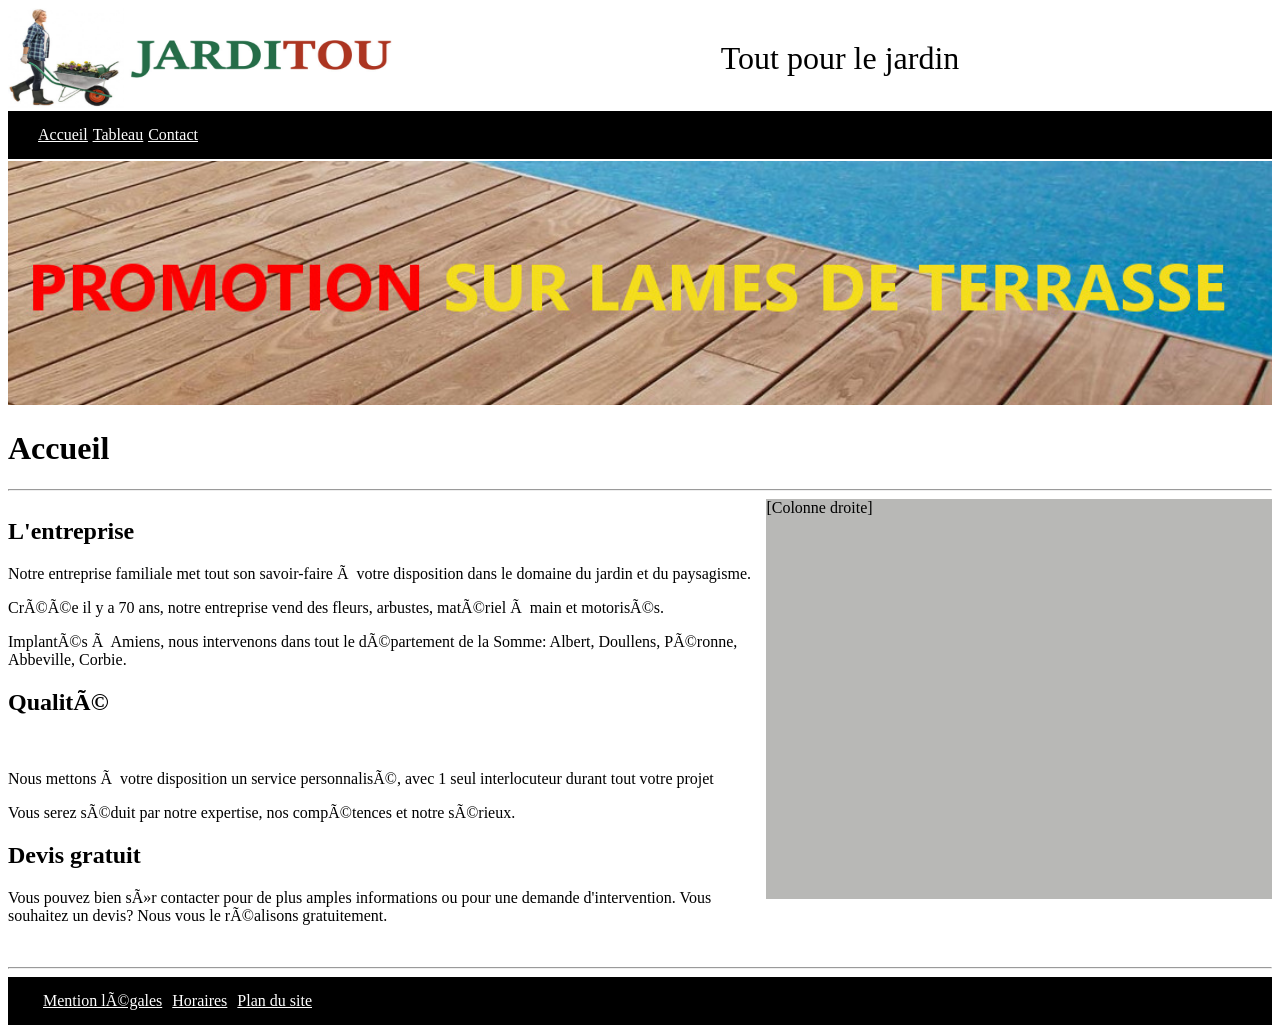
<file: index.html>
<!DOCTYPE html>
<html lang="fr">

<head>
    <link rel="stylesheet" href="styles/acceuil.css"
    <meta charset="utf-8">
    <meta name="viewport" content="width=device-width, initial-scale=1, shrink-to-fit=no">
    <title>Tout le jardin</title>
</head>

<body>
    <header>
        <div id="top">
        <img id="logo" src="jarditou_logo.jpg" alt="logo" title="logo" width="400" height="100"><br>
        <p id="jardin">Tout pour le jardin</p>
        </div>
        <ul>
            <a href="#acc" title="Aller à la cible">Accueil</a>
            <a href="tableau.html" title="Page suivante">Tableau </a>
            <a href="contact.html" title="Page suivante">Contact</a>
        </ul>
    </header>
    <img id="promo" src="promotion.jpg" alt="promo" title="promo">
        <h1 id="acc">Accueil</h1>
    <hr>
    <main>
    <div id="col">[Colonne droite]</div>
    <article id="art">
        <h1>L'entreprise</h1>
        <p>Notre entreprise familiale met tout son savoir-faire à votre disposition dans le domaine du jardin et du
            paysagisme.</p>
        <p>Créée il y a 70 ans, notre entreprise vend des fleurs, arbustes, matériel à main et motorisés.</p>
        <p>Implantés à Amiens, nous intervenons dans tout le département de la Somme: Albert, Doullens, Péronne,
            Abbeville,
            Corbie.</p>
        <h1>Qualité</h1><br>
        <p>Nous mettons à votre disposition un service personnalisé, avec 1 seul interlocuteur durant tout votre projet
        </p>
        <p>Vous serez séduit par notre expertise, nos compétences et notre sérieux.</p>
        <h1>Devis gratuit</h1>
        <p>Vous pouvez bien sûr contacter pour de plus amples informations ou pour une demande d'intervention. Vous
            souhaitez un devis? Nous vous le réalisons gratuitement.</p><br>
    </article>
    </main>
    <hr>
    <footer>
        <ul>
            <a href="#" title="Aller à la cible"></a>Mention légales
            <a href="#" title="Aller à la cible"></a>Horaires
            <a href="#" title="Aller à la cible"></a>Plan du site
        </ul>
    </footer>
</body>

</html>
</file>
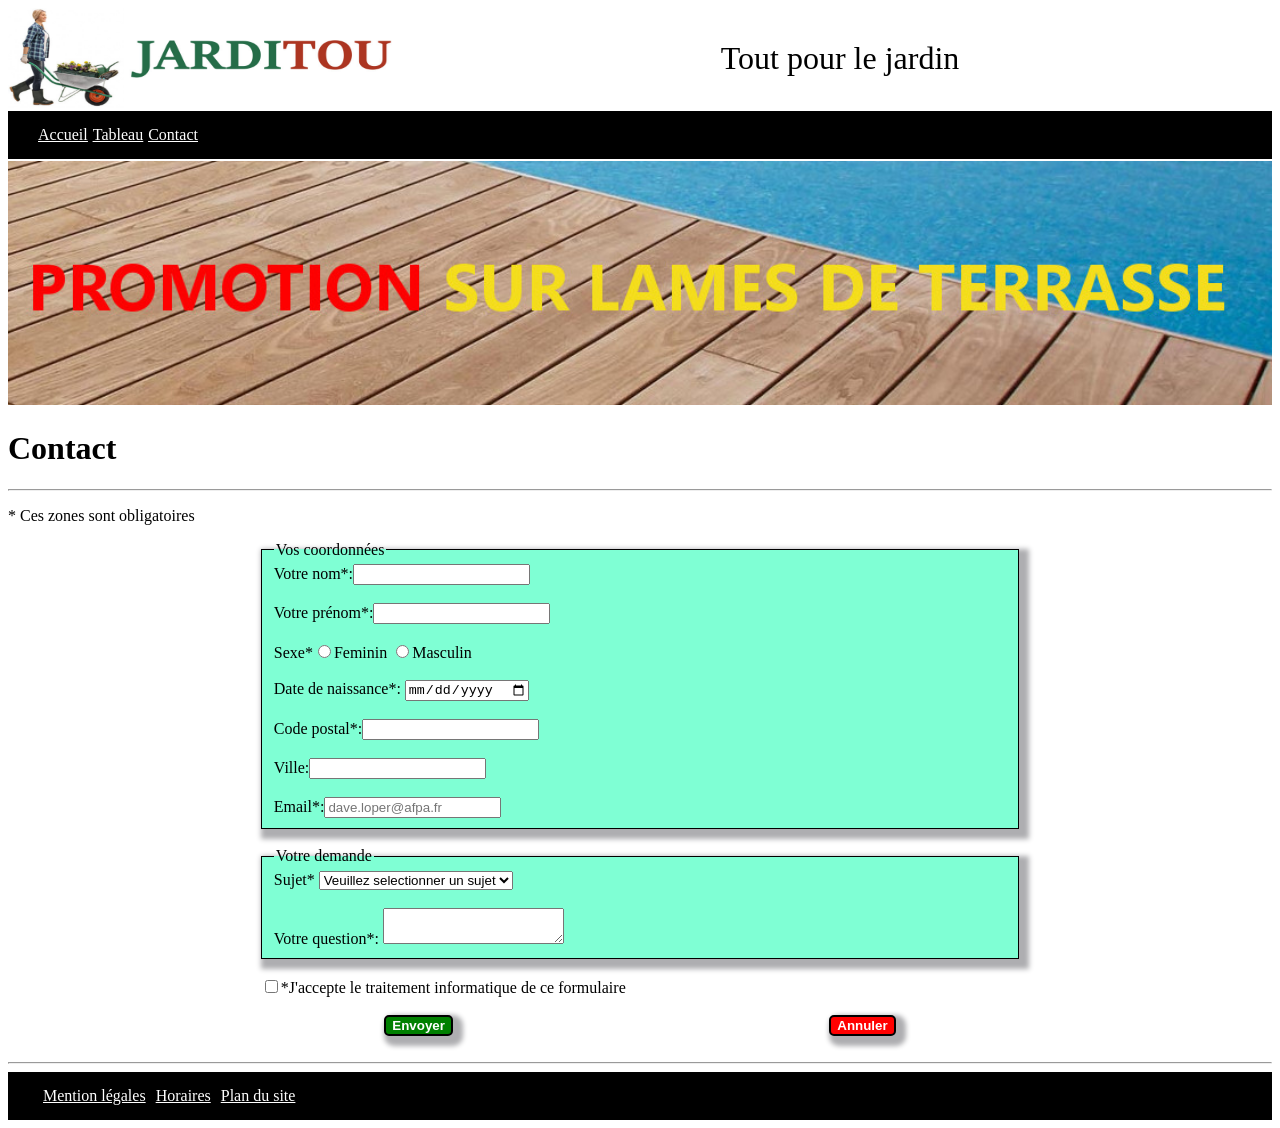
<file: contact.html>
<!DOCTYPE html>
<html lang="fr">
    <head>
        <meta charset="utf-8">
        <meta name="viewport" content="width=device-width, initial-scale=1, shrink-to-fit=no">
        <title>Jarditou</title>
        <link rel="stylesheet" href="styles/contact.css">
  </head>

<body>
    <header>
        <div id="top">
        <img id="logo" src="jarditou_logo.jpg" alt="logo" title="logo" width="400" height="100"><br>
        <p id="jardin">Tout pour le jardin</p>
        </div>
        <ul>
            <a href="index.html" title="Aller à la cible">Accueil</a>
            <a href="tableau.html" title="Page suivante">Tableau </a>
            <a href="contact.html" title="Page suivante">Contact</a>
        </ul>
    </header>
    <img id="promo" src="promotion.jpg" alt="promo" title="promo">
    <h1>Contact</h1>
    <hr>
    <form action="http://bienvu.net/script.php" method="post" id="formulaire_contact">
        <p> * Ces zones sont obligatoires</p>
        <fieldset id="boite">
            <legend>Vos coordonnées</legend>
            <label for="nom">Votre nom*:</label><input type="text" name="nom" id="nom"><br><br>
            <label for="prenom">Votre prénom*:</label><input type="text" name="prenom" id="prenom"><br>
            <br>
            <label for="sexe">Sexe*</label><input type="radio" name="Sexe" value="Feminin" id="sexe">Feminin
            <input type="radio" name="Sexe" value="Masculin">Masculin<br>
            <br>
            <label for="date">Date de naissance*: </label><input type="date" name="date" id="date"><br><br>
            <label for="code">Code postal*:</label><input type="text" name="code" id="code"><br><br>
            <label for="ville">Ville:</label><input type="text" name="ville" id="ville"><br><br>
            <label for="email">Email*:</label><input type="text" name="email" id="email"
                placeholder="dave.loper@afpa.fr"><br>
        </fieldset>
        <br>
        <fieldset id="boitedeux">
            <legend>Votre demande</legend>
            <label for="sujet">Sujet*</label>
            <select id="sujet">
                <option> Veuillez selectionner un sujet</option>
                <option>Mes commandes</option>
                <option>Question sur un produit</option>
                <option>Reclamation</option>
                <option>Autres</option>
            </select><br><br>
            <label for="question">Votre question*: </label>
            <textarea id="question"> </textarea>
        </fieldset>
        <br>
        <div id="boitetrois">
        <label for="traitement"></label><input type="checkbox" id="traitement">*J'accepte le traitement informatique de
        ce formulaire<br>
        <br>
        </div>
        <div id="boitequatre">
        <button id="bouton" type="submit">Envoyer</button>
        <button id="bouton1" type="submit">Annuler</button>
        </div>
    </form>
    </br>
    <hr>
    <footer>
    <ul>
        <a href="#" title="Aller à la cible"></a>Mention légales
        <a href="#" title="Aller à la cible"></a>Horaires
        <a href="#" title="Aller à la cible"></a>Plan du site
    </ul>
    </footer>
</body>
</html>
</file>
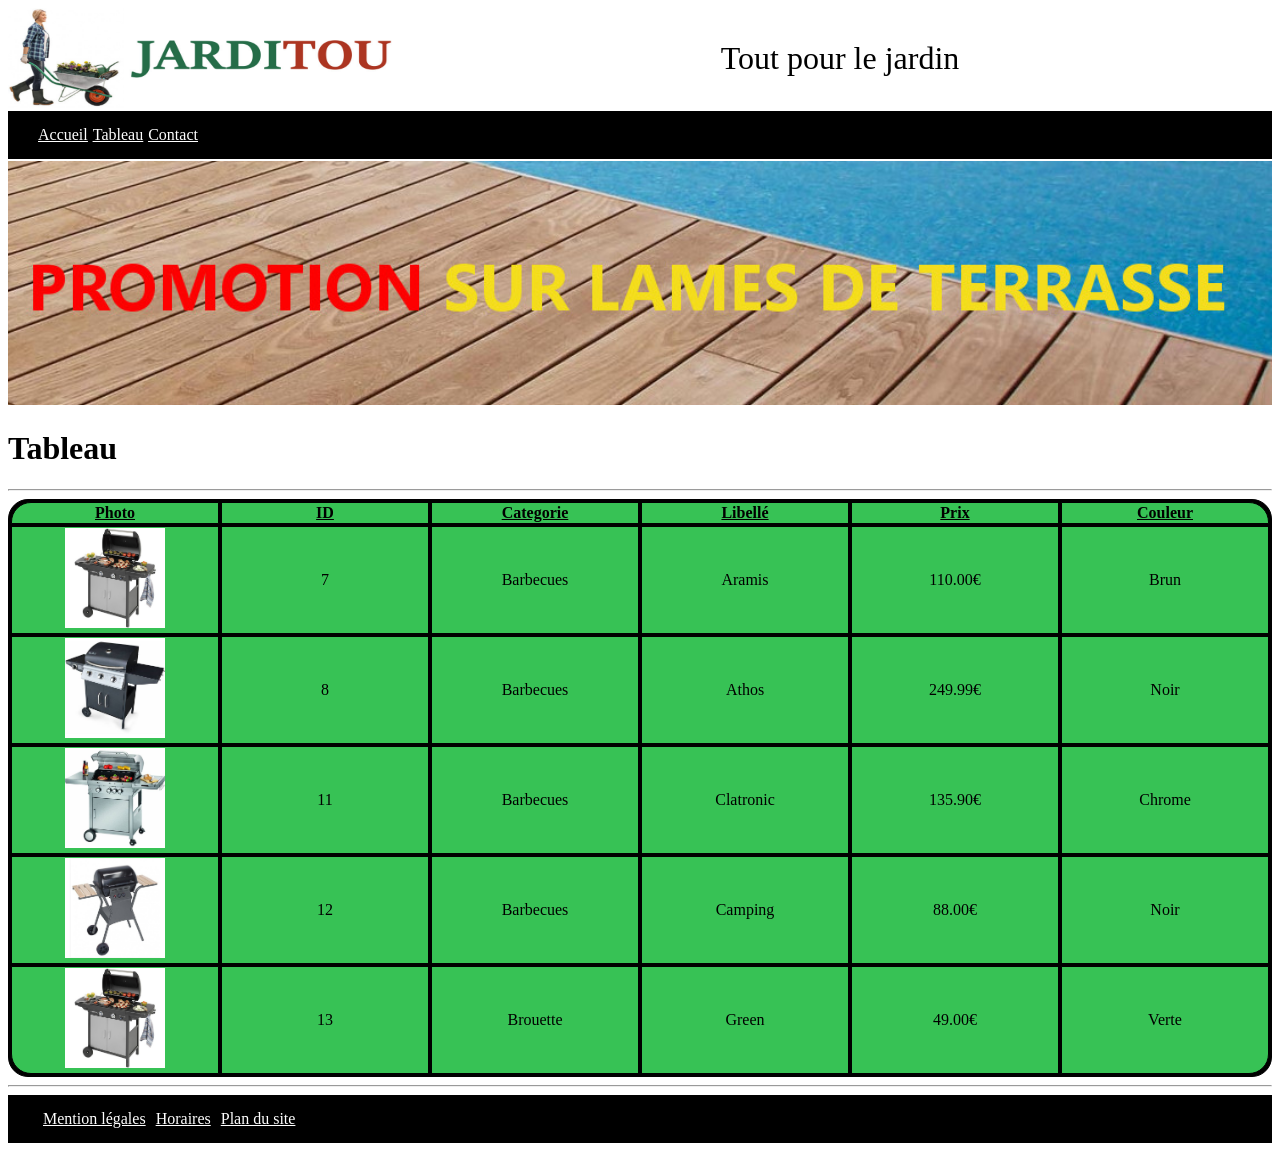
<file: tableau.html>
<!DOCTYPE html>
<html lang="en">
<head>
    <meta charset="UTF-8">
    <meta name="viewport" content="width=device-width, initial-scale=1.0">
    <link rel="stylesheet" href="styles/tableau2.css">
</head>
<body>
    <header>
        <div id="top">
        <img src="jarditou_logo.jpg" alt="logo" title="logo" width="400" height="100"><br>
    
    <p id="jardin">Tout pour le jardin</p>
    </div>
    <ul class="bande">
        <a href="index.html" title="Aller à la cible">Accueil</a>
        <a href="tableau.html" title="Page suivante">Tableau </a>
        <a href="contact.html" title="Page suivante">Contact</a>
    </ul>
    </header>
    <img id="promo" src="promotion.jpg" alt="promo" title="promo">
    <h1>Tableau</h1>
    <hr>
    <table>
        <tr>
            <th id="coin1">Photo</th>
            <th class="id">ID</th>
            <th>Categorie</th>
            <th>Libellé</th>
            <th>Prix</th>
            <th id="coin2">Couleur</th>
        </tr>
        <tr>
            <td><img src="jarditou_photos/7.jpg" title="jardi" alt="jardi" width="100" height="100"></td>
            <td class="id">7</td>
            <td>Barbecues</td>
            <td>Aramis</td>
            <td>110.00€</td>
            <td>Brun</td>
        </tr>
        <tr>
            <td><img src="jarditou_photos/8.jpg" title="jardi" alt="jardi" width="100" height="100"></td>
            <td class="id">8</td>
            <td>Barbecues</td>
            <td>Athos</td>
            <td>249.99€</td>
            <td>Noir</td>
        </tr>
        <tr>
            <td><img src="jarditou_photos/11.jpg" title="jardi" alt="jardi" width="100" height="100"></td>
            <td class="id">11</td>
            <td>Barbecues</td>
            <td id="cla">Clatronic</td>
            <td>135.90€</td>
            <td>Chrome</td>
        </tr>
        <tr>
            <td><img src="jarditou_photos/12.jpg" title="jardi" alt="jardi" width="100" height="100"></td>
            <td class="id">12</td>
            <td>Barbecues</td>
            <td>Camping</td>
            <td>88.00€</td>
            <td>Noir</td>
        </tr>
        <tr>
            <td id="coin3"><img src="jarditou_photos/7.jpg" title="jardi" alt="jardi" width="100" height="100"></td>
            <td class="id">13</td>
            <td>Brouette</td>
            <td>Green</td>
            <td>49.00€</td>
            <td id="coin4">Verte</td>
        </tr>
    </table>
    
    <hr>
    <footer>
    <ul class="bande">
        <a href="#" title="Aller à la cible"></a>Mention légales
        <a href="#" title="Aller à la cible"></a>Horaires
        <a href="#" title="Aller à la cible"></a>Plan du site
    </ul>
    </footer>
</body>
</html>
</file>
<file: styles/acceuil.css>
#top{
  display: flex;
}

td a {
  color: white;
  display: flex;
  flex-direction: column;
}

#jardin{
  flex:1;
  font-size: 2rem;
  text-align: center;
}

ul {
  width: auto;
  height: auto;
  padding: 5px 20px 5px 20px;
  border: 10px solid black;
  margin: 2px 0 2px 0;
  background-color: black;
  color: white;
  display: flex;
  gap: 5px;
  text-decoration: underline;
}


ul a {
  color: #ffff;
}

#promo {
  width: 100%;
}

main{
  display: inline-flex;
  flex-direction: row-reverse;
  width: 100%;
}

#art {
  height: auto;
  width: 60%;
}

#col {
  height: 400px;
  width: 40%;
  background-color: rgb(184, 184, 182);
}


/*Css Responsive*/



  @media (max-width: 576px) {
    img {

     max-width: 100%;
     height: auto;
}
    #top {
     flex-direction: column;
    }
    main{
      flex-direction: column-reverse;
    }
    #jardin{
      font-size: medium;
    }
    #logo{
      width: 100px;
      height: 100px;
    }
    #art{
      width: 100%;
    }
    #col{
      width: 100%;
    }
}


/*Css Animation logo et titre*/

@keyframes acc {
  0% { 
    top: 0; left: 0; 
  }
  30% { 
    top: 0; left: 50;
  }
  68% { 
    top: 50; left: 50;
  }
  100% { 
    top: 200; left: 200;
  }

}

@keyframes acc {
  from {
    width: 0px;
  }

  to {
    width: 500px;
  }
}
#jardin {
    transition: width 0.5s, height 2s, background-color 2s, transform 2s;
}
#jardin:hover {
    transform: rotate(360deg);
}

#logo {

    width: 400px;
    height: 100px;
    background-color: white;
    transition: width 0.5s, height 2s, background-color 2s, transform 2s;

}
#logo:hover {
    width: 300px;
    height: 80px;
    transform: rotate(360deg);
}
</file>
<file: styles/contact.css>
#top{
  display: flex;
}

#jardin{
  flex:1;
  font-size: 2rem;
  text-align: center;
}

td a {
  color: white;
  display: flex;
  flex-direction: column;
}

ul {
  width: auto;
  height: auto;
  padding: 5px 20px 5px 20px;
  border: 10px solid black;
  margin: 2px 0 2px 0;
  background-color: black;
  color: white;
  display: flex;
  gap: 5px;
  text-decoration: underline;
}

ul a {
  color: #ffff;
}

#promo {
  width: 100%;
}


#boite{
    background-color: aquamarine;
    width: auto;
    height: auto;
    border: 1px solid black;
    margin-left: 20%;
    margin-right: 20%;   
    box-shadow: 5px 5px 5px 5px #aeaeb1;
}
#boite :hover{
    background-color: rgb(15, 187, 15);
}

#boitedeux{
    background-color: aquamarine;
    width: auto;
    height: auto;
    border: 1px solid black;
    margin-left: 20%;
    margin-right: 20%;
       box-shadow: 5px 5px 5px 5px #aeaeb1;
}
#boitedeux :hover{
    background-color: rgb(15, 187, 15);
}

#boitetrois{

    margin-left: 20%;
    margin-right: 20%;
}

#boitequatre{
 display: flex;
 justify-content:space-evenly
}

#bouton{
    background-color: green;
    border-radius: 5px;
    color: white;
    font-weight: 900;
    box-shadow: 5px 5px 5px 5px #aeaeb1;
    border: 2px solid black;
}

#bouton1{
    background-color: red;
    border-radius: 5px;
    color: white;
    font-weight: 900;
    box-shadow: 5px 5px 5px 5px #aeaeb1;
    border: 2px solid black;
}

/* Css Responsive */
@media (max-width: 576px) {
        img {

     max-width: 100%;
     height: auto;
}

    #jardin{
      font-size: medium;
    }
    #logo{
      width: 300px;
      height: 100px;
    }
    #top {
      flex-direction: column;
    }
    #jardin{
      font-size: medium;
    }

}
</file>
<file: styles/tableau2.css>
table{
    table-layout: fixed;
    width: 100%;
    background-color: black;
    border-radius: 20px;
    border: 1px solid black;
}

#top{
  display: flex;
}

#promo{
    width: 100%;
}

#jardin{
  flex:1;
  font-size: 2rem;
  text-align: center;
}

ul {
  width: auto;
  height: auto;
  padding: 5px 20px 5px 20px;
  border: 10px solid black;
  margin: 2px 0 2px 0;
  background-color: black;
  color: white;
  display: flex;
  gap: 5px;
  text-decoration: underline;
}

ul a {
  color: #ffff;
}

td{
    text-align: center;
    border: 1px solid black;
    background-color:  rgb(55, 194, 85);
}

th{
text-decoration: underline;
border: 1px solid black;
background-color:  rgb(55, 194, 85);
}

#coin1{
border-top-left-radius: 20px;
}
#coin2{
border-top-right-radius: 20px;
}
#coin3{
    border-bottom-left-radius: 20px;
}
#coin4{
     border-bottom-right-radius: 20px;
}

th:hover{
    background-color: aquamarine;
}

td:hover{
    background-color: coral;
    text-decoration: underline;
    font-size: xx-large;
}
/*Css Responsive */
@media (max-width: 576px) {
    img {

     max-width: 100%;
     height: auto;
}
    #jardin{
      font-size: medium;
    }
    #logo{
      width: 100px;
      height: 100px;
    }
    #top {
      flex-direction: column;
    }
    th, td{
        font-size: 80%;
    }
    
}
</file>
